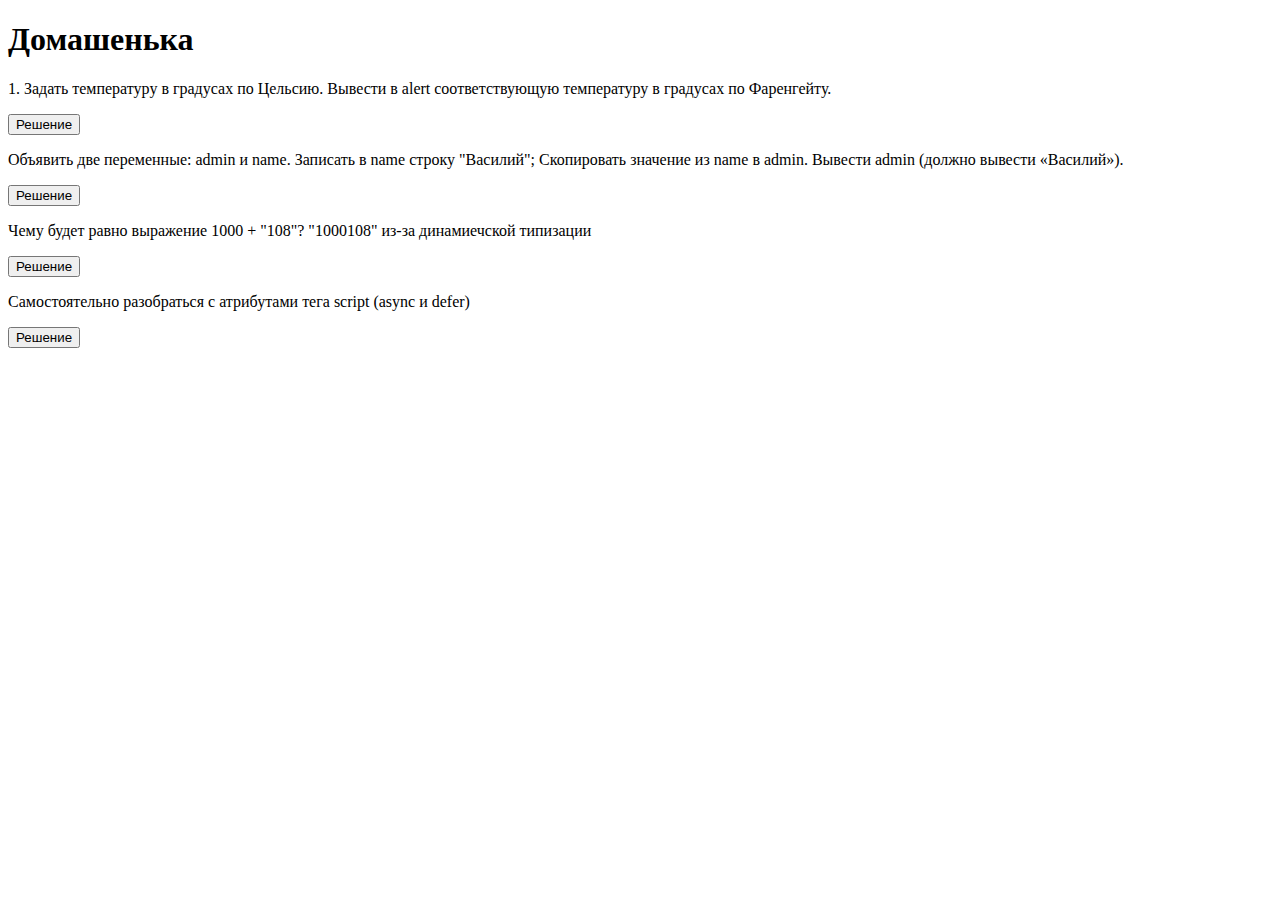
<file: public/index.html>
<!DOCTYPE html>
<html lang="en">
    <head>
        <meta charset="UTF-8">
        <meta name="viewport" content="width=device-width, initial-scale=1.0">
        <title>Домашнее задание</title>
    </head>
    <body>
        <h1>Домашенька</h1>
            <p>1. Задать температуру в градусах по Цельсию. Вывести в alert соответствующую температуру в градусах по Фаренгейту.</p>
            <button onclick="convert_temperature()">Решение</button>

            <p>Объявить две переменные: admin и name. Записать в name строку "Василий"; Скопировать значение из name в admin. Вывести admin (должно вывести «Василий»).</p>
            <button onclick="variable_swap()">Решение</button>

            <p>Чему будет равно выражение 1000 + "108"? "1000108" из-за динамиечской типизации</p>
            <button onclick="dynamic_typization()">Решение</button>

            <p>Самостоятельно разобраться с атрибутами тега script (async и defer)</p>
            <button onclick="async_vs_defer()">Решение</button>
        <script>
            function convert_temperature() {
                let temperature = prompt('Enter temperature in celsius and look in console for fahrenheit equivalent');
                console.log((9 /5) * temperature + 32);
            }

            function variable_swap() {
                let name = 'Василий', admin = '';
                admin = name;
                console.log(admin);
            }

            function dynamic_typization() {
                console.log(1000 + "108" )
            }

            function async_vs_defer() {
                console.log('оба они работают в бэкграунде, не мешая загрузке страницы. async в отличии от defer начинает загрузку всего документа сразу и выполняет скрипты по окончанию их загрузки, даже до полной загрузки изначальной страницы, если скрипт достаточно маленький или лежит в кэше. defer же загружает и выполняет все по очереди. это может быть необходимо при использовании сложных зависимостей')
            }
        </script>
    </body>
</html>
</file>
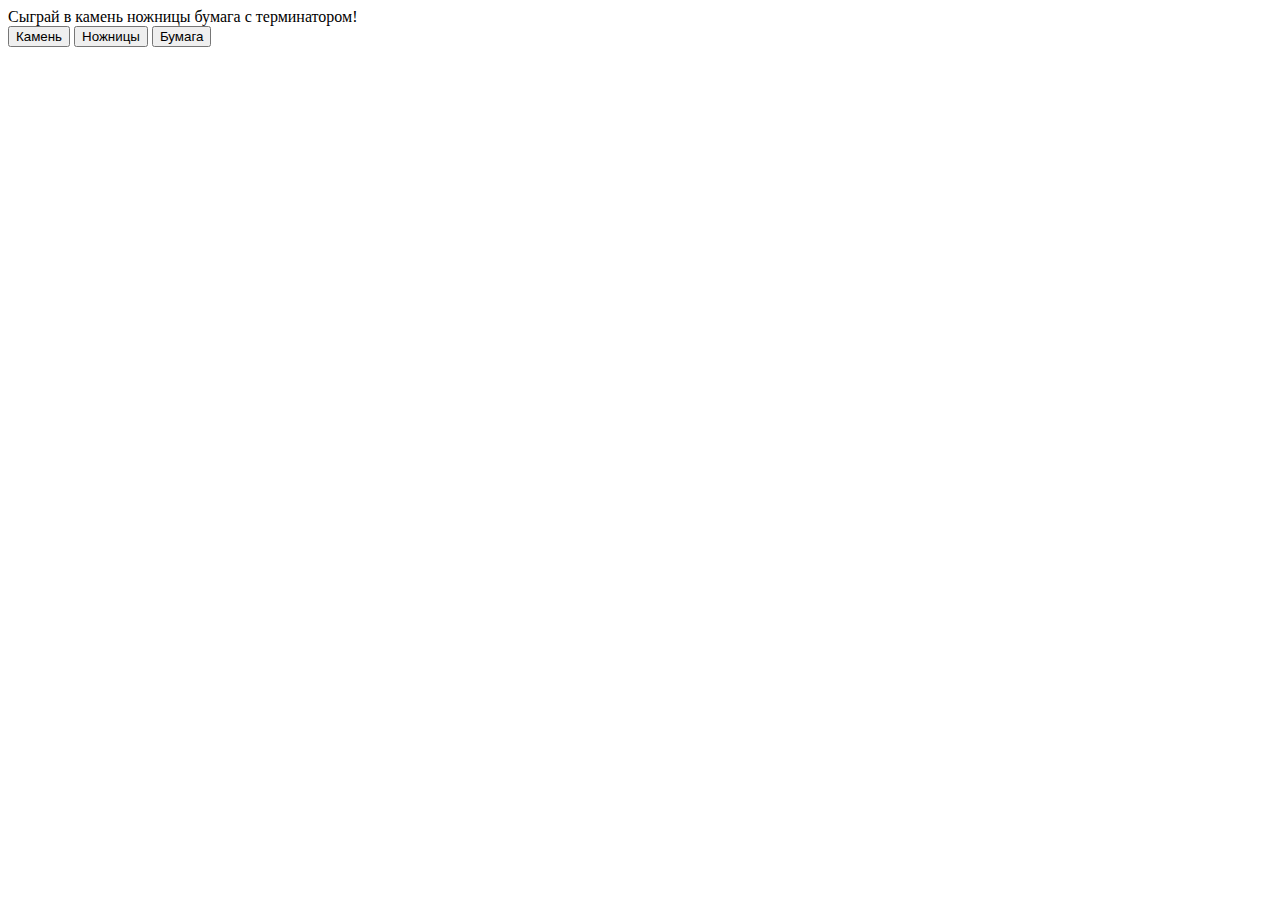
<file: public/hw2/index.html>
<!DOCTYPE html>
<html lang="en">
<head>
    <meta charset="UTF-8">
    <title>Домашенька</title>
    <div>Сыграй в камень ножницы бумага с терминатором!</div>
    <button onclick="rps_game(0)">Камень</button>
    <button onclick="rps_game(1)">Ножницы</button>
    <button onclick="rps_game(2)">Бумага</button>
    <script>
        //Почему код даёт именно такие результаты?
        function first() {
            let a = 1, b = 1, c, d;
            c = ++a;
            console.log(c);           // 2 : переменная а инкрементируется префиксно, после чего передаётся в с

            d = b++;
            console.log(d);           // 1 : переменная b инкрементируется постфиксно, после чего передаётся в d

            c = (2 + ++a);
            console.log(c);           // 5 : переменная с со значением 2 переопределеяется. переменная а префиксно
                                //     инкрементируется (результат = 3) и прибавляется к 2

            d = (2 + b++);
            console.log(d);           // 4 : переменная d со значением 2 переопределеяется. переменная b постфиксно
                                //     инкрементируется (результат 3) и прибавляется к 2
            console.log(a);           // 3 : а изначально была равна 1 и была дважды префиксно инкрементирована, из чего
                                //     получилось итоговое значение
            console.log(b);           // 3 : b изначально была равна 1 и была дважды префиксно инкрементирована, из чего
                                //     получилось итоговое значение
        }

        function second() {
            // Чему будет равен x в примере ниже?

            let a = 2;
            let x = 1 + (a *= 2);

            // переменной а устанавливатеся значение 2.
            // объявляется переменная х, где происходит математическое действие.
            // в первую очередь будут выполняться действия в скобках, то есть а будет умножена на 2 (a = a *2)
            // после этого к 1 будет прибавленое значение из скобок - 4, на выходе имеем 5
        }

        function third() {
            // Объявить две целочисленные переменные a и b и задать им произвольные начальные значения.
            // Затем написать скрипт, который работает по следующему принципу:
            //
            // если a и b положительные, вывести их разность;
            // если а и b отрицательные, вывести их произведение;
            // если а и b разных знаков, вывести их сумму; ноль можно считать положительным числом.
            let num1 = (Math.floor(Math.random())) ? Math.floor(Math.random() * 10) + 1 : -Math.floor(Math.random() * 10) + 1;
            let num2 = (Math.floor(Math.random())) ? Math.floor(Math.random() * 10) + 1 : -Math.floor(Math.random() * 10) + 1;

            if (num1 == true && num2 == true)
                console.log(num1 - num2);
            else if (num1 == false && num2 == false)
                console.log(num1 * num2);
            else
                console.log(num1 + num2);
        }

        function fourth() {
            // Присвоить переменной а значение в промежутке [0..15].
            // С помощью оператора switch организовать вывод чисел от a до 15. НЕ использовать: 1) циклы; 2) массивы
            let num = Math.floor(Math.random() * Math.floor(15) + 1);
            switch (num) {
                case 0:
                    console.log('Числа от ' + num + ' до 15:' + ' 1 2 3 4 5 6 7 8 9 10 11 12 13 14 15');
                    break;
                case 1:
                    console.log('Числа от ' + num + ' до 15:' + ' 2 3 4 5 6 7 8 9 10 11 12 13 14 15');
                    break;
                case 2:
                    console.log('Числа от ' + num + ' до 15:' + ' 3 4 5 6 7 8 9 10 11 12 13 14 15');
                    break;
                case 3:
                    console.log('Числа от ' + num + ' до 15:' + ' 4 5 6 7 8 9 10 11 12 13 14 15');
                    break;
                case 4:
                    console.log('Числа от ' + num + ' до 15:' + ' 5 6 7 8 9 10 11 12 13 14 15');
                    break;
                case 5:
                    console.log('Числа от ' + num + ' до 15:' + ' 6 7 8 9 10 11 12 13 14 15');
                    break;
                case 6:
                    console.log('Числа от ' + num + ' до 15:' + ' 7 8 9 10 11 12 13 14 15');
                   break;
                case 7:
                    console.log('Числа от ' + num + ' до 15:' + ' 8 9 10 11 12 13 14 15');
                    break;
                case 8:
                    console.log('Числа от ' + num + ' до 15:' + ' 9 10 11 12 13 14 15');
                    break;
                case 9:
                    console.log('Числа от ' + num + ' до 15:' + ' 10 11 12 13 14 15');
                    break;
                case 10:
                    console.log('Числа от ' + num + ' до 15:' + ' 11 12 13 14 15');
                    break;
                case 11:
                    console.log('Числа от ' + num + ' до 15:' + ' 12 13 14 15');
                    break;
                case 12:
                    console.log('Числа от ' + num + ' до 15:' + ' 13 14 15');
                    break;
                case 13:
                    console.log('Числа от ' + num + ' до 15:' + ' 14 15');
                    break;
                case 14:
                    console.log('Числа от ' + num + ' до 15:' + '15');
                    break;
                default:
                    console.log('В промежутке от 0 до 15, a = ' + num);
            }

        }
        
        // Реализовать 4 основные арифметические операции в виде функций с двумя параметрами. 
        // Обязательно использовать оператор return.
        function fifth_add(num1, num2) {
            return num1 + num2
        }
        function fifth_substract(num1, num2) {
            return num1 - num2
        }
        function fifth_mult(num1, num2) {
            return num1 * num2
        }
        function fifth_div(num1, num2) {
            return num1 / num2
        }
        
        function mathOperation(arg1, arg2, operation) {
            // Реализовать функцию с тремя параметрами: function mathOperation(arg1, arg2, operation),
            // где arg1, arg2 – значения аргументов, operation – строка с названием операции.
            // В зависимости от переданного значения операции выполнить одну из арифметических операций
            // (использовать функции из пункта 5) и вернуть полученное значение (использовать switch).
            switch (operation) {
                case '+':
                    return fifth_add(arg1, arg2);
                case '-':
                    return fifth_substract(arg1, arg2);
                case '*':
                    return fifth_mult(arg1, arg2);
                case '/':
                    return fifth_div(arg1, arg2);
                default:
                    return 'error: not supported operation'
            }
        }

        function null_0() {
            // 7. *Сравнить null и 0. Попробуйте объяснить результат.
            console.log(null == 0) // false

            // null - отсутствие какого-либо значения, в то время как 0 - все же integer-значение,
            // поэтому возвращается false
        }

        function function_power(val, pow) {
            // *С помощью рекурсии организовать функцию возведения числа в степень.
            // Формат: function power(val, pow), где val – заданное число, pow – степень.
            if (pow > 1)
                val *= function_power(val, --pow);
            return val;
        }


        function rps_game(human) {
            let array = ['Камень', 'Ножницы', 'Бумага'];
            let skynet = Math.floor(Math.random() * 3);
            let result = human - skynet;

            switch (result) {
                case 0:
                    console.log('Битва должна продолжаться, ничья!');
                    break;
                case 1:
                    console.log('Кожаный мешок повержен! Слава роботам!');
                    break;
                default:
                    console.log('Восстание подавлено, люди победили!');
            }
            console.log(`Человек: ${array[human]}; SkyNet: ${array[skynet]}`)
        }
    </script>
</head>
<body>

</body>
</html>
</file>
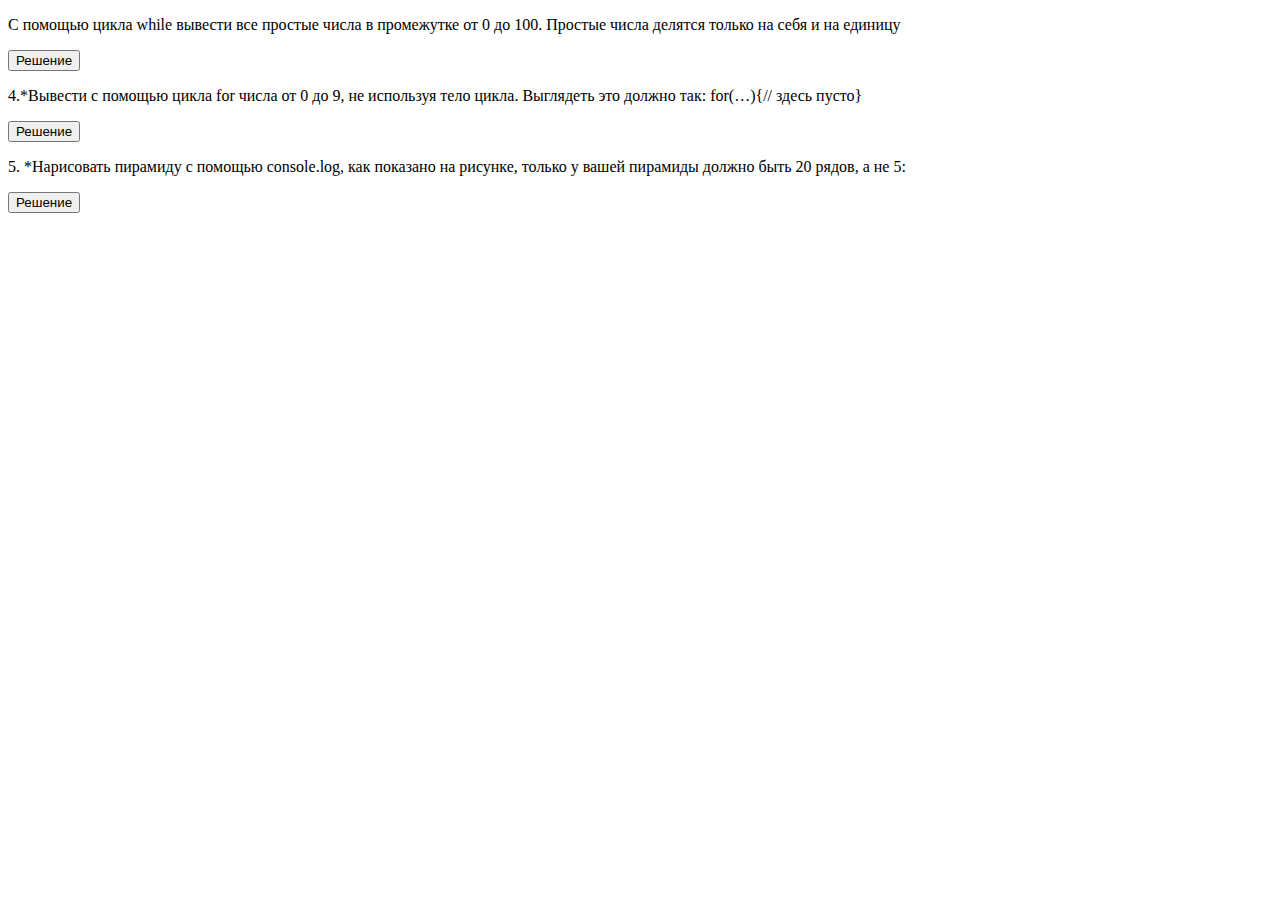
<file: public/hw3/index.html>
<!DOCTYPE html>
<html lang="en">
<head>
    <meta charset="UTF-8">
    <title>Домашенька 3</title>

        <p>С помощью цикла while вывести все простые числа в промежутке от 0 до 100.
            Простые числа делятся только на себя и на единицу</p>
        <button onclick="primeNumbers()">Решение</button>

        <p>4.*Вывести с помощью цикла for числа от 0 до 9, не используя тело цикла. Выглядеть это должно так:
            for(…){// здесь пусто}</p>
        <button onclick="forCycle()">Решение</button>

        <p>5. *Нарисовать пирамиду с помощью console.log, как показано на рисунке, только у вашей пирамиды должно быть 20 рядов, а не 5:
        </p>
        <button onclick="drawPyramid()">Решение</button>

    <script>
        function primeNumbers(){
            let num = 1;
            let limit = 100;
            let result = []

            while (num < limit) {
                if (isPrime(num) == true){
                    result.push(num)
                }
                num++;
            };
            console.log(result)
        };

        function isPrime(number) {
            let start = 2;
            let limit = Math.sqrt(number);

            if (number === 1) return true;
            while (start <= limit) {
                if (number % start++ < 1) return false;
            }
            return number > 1;
        };

        function forCycle(){
            for(i = 0; i < 10; console.log(i++)){};
        };

        function drawPyramid(){
            let levels = 5;
            let current_level = 1;

            while (current_level < levels + 1){
                let result = '';
                let tmp = current_level;
                while (tmp > 0) {
                    result += 'x';
                    tmp--;
                };
                console.log(result);
                current_level++;
            }
        }


    </script>

</head>
<body>

</body>
</html>
</file>
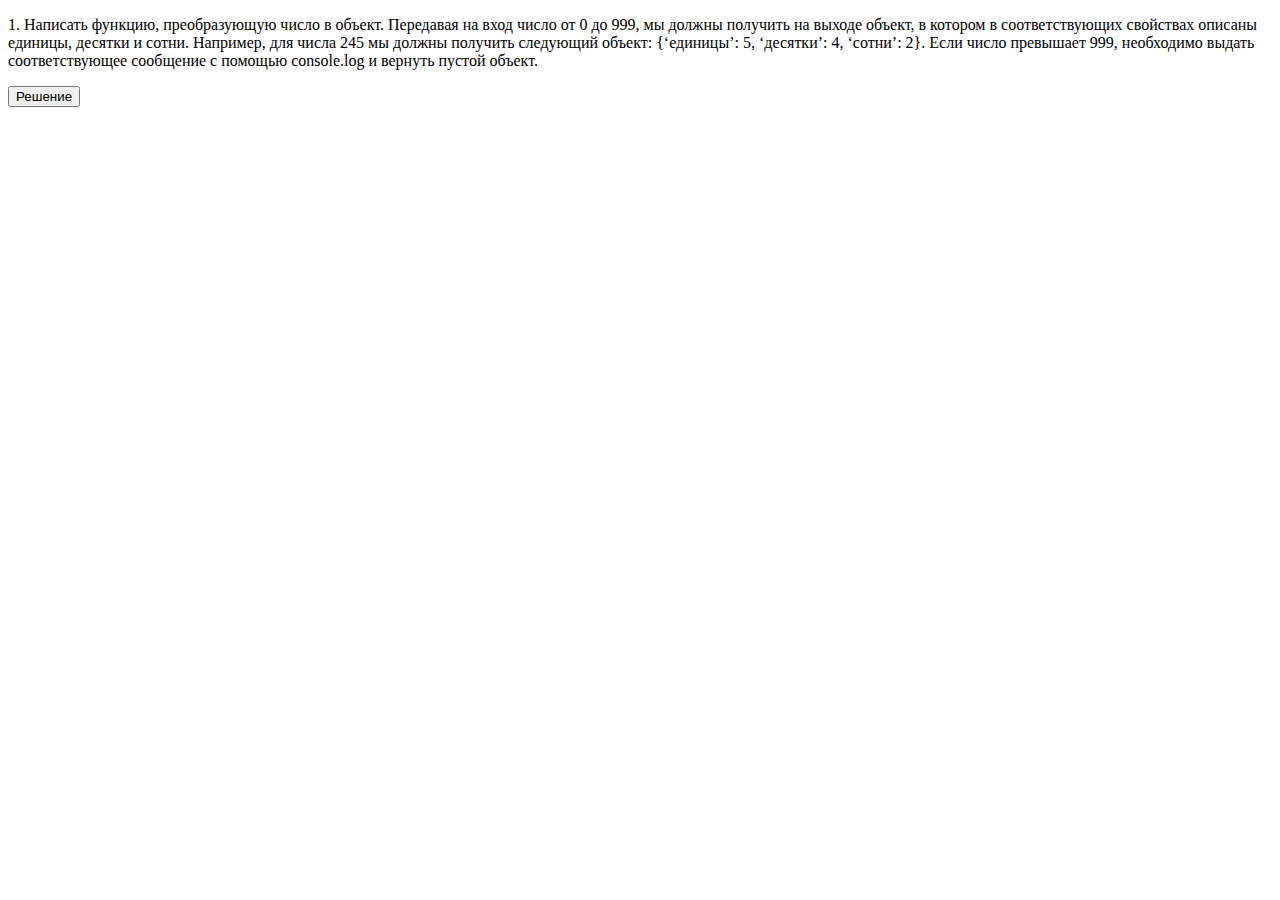
<file: public/hw4/index.html>
<!DOCTYPE html>
<html lang="en">
<head>
    <meta charset="UTF-8">
    <title>Домашенька</title>
</head>
<body>

    <p>1. Написать функцию, преобразующую число в объект. Передавая на вход число от 0 до 999, мы должны получить на выходе объект, в котором в соответствующих свойствах описаны единицы, десятки и сотни. Например, для числа 245 мы должны получить следующий объект: {‘единицы’: 5, ‘десятки’: 4, ‘сотни’: 2}. Если число превышает 999, необходимо выдать соответствующее сообщение с помощью console.log и вернуть пустой объект.</p>
    <button onclick="intToObject()">Решение</button>
    <script>
        // 1. Написать функцию, преобразующую число в объект.
        // Передавая на вход число от 0 до 999, мы должны получить на выходе объект,
        // в котором в соответствующих свойствах описаны единицы, десятки и сотни.
        // Например, для числа 245 мы должны получить следующий объект: {‘единицы’: 5, ‘десятки’: 4, ‘сотни’: 2}.
        // Если число превышает 999, необходимо выдать соответствующее сообщение с помощью console.log
        // и вернуть пустой объект.

        function intToObject() {
            let param = prompt('Enter number from 0 to 999');
            let length = param.toString().length;

            let result = {
                'hundreds': 0,
                'tens': 0,
                'singles': 0
            };

            switch (length) {
                case 1:
                    result.singles = parseInt(param);
                    break
                case 2:
                    result.singles = parseInt(param.toString().charAt(0));
                    result.tens = parseInt(param.toString().charAt(1));
                    break
                case 3:
                    result.hundreds = parseInt(param.toString().charAt(0));
                    result.tens = parseInt(param.toString().charAt(1));
                    result.singles = parseInt(param.toString().charAt(2));
                    break
                default:
                    console.log('Entered number is too big or too small')
                    break
            }
            console.log(result);
        }


        // hw2
        const products = ['Jeans', 'Shorts', 'Socks']
        const sizes = ['S', 'M', 'L', 'XL']
        const prices = [24.99, 29.99, 39.99, 42.99]
        
        function createProducts() {
            let arr = [];
            products.forEach((product, index) => {
                let id = 'product_' + index;
                arr.push(createProduct(product, sizes, prices, id))
            })
            return arr
        }

        function createProduct(item, sizes, prices, _id) {
            return {
                item, sizes, prices, _id
            }

        }

        const catalog = {
            items: [],
            init() {
                this.items = createProducts()
            },
            addToBasket(product_id) {
                this.items.forEach((item) => {
                    if (item._id === product_id)
                        return item;
                })
            }
        }

    </script>

</body>
</html>
</file>
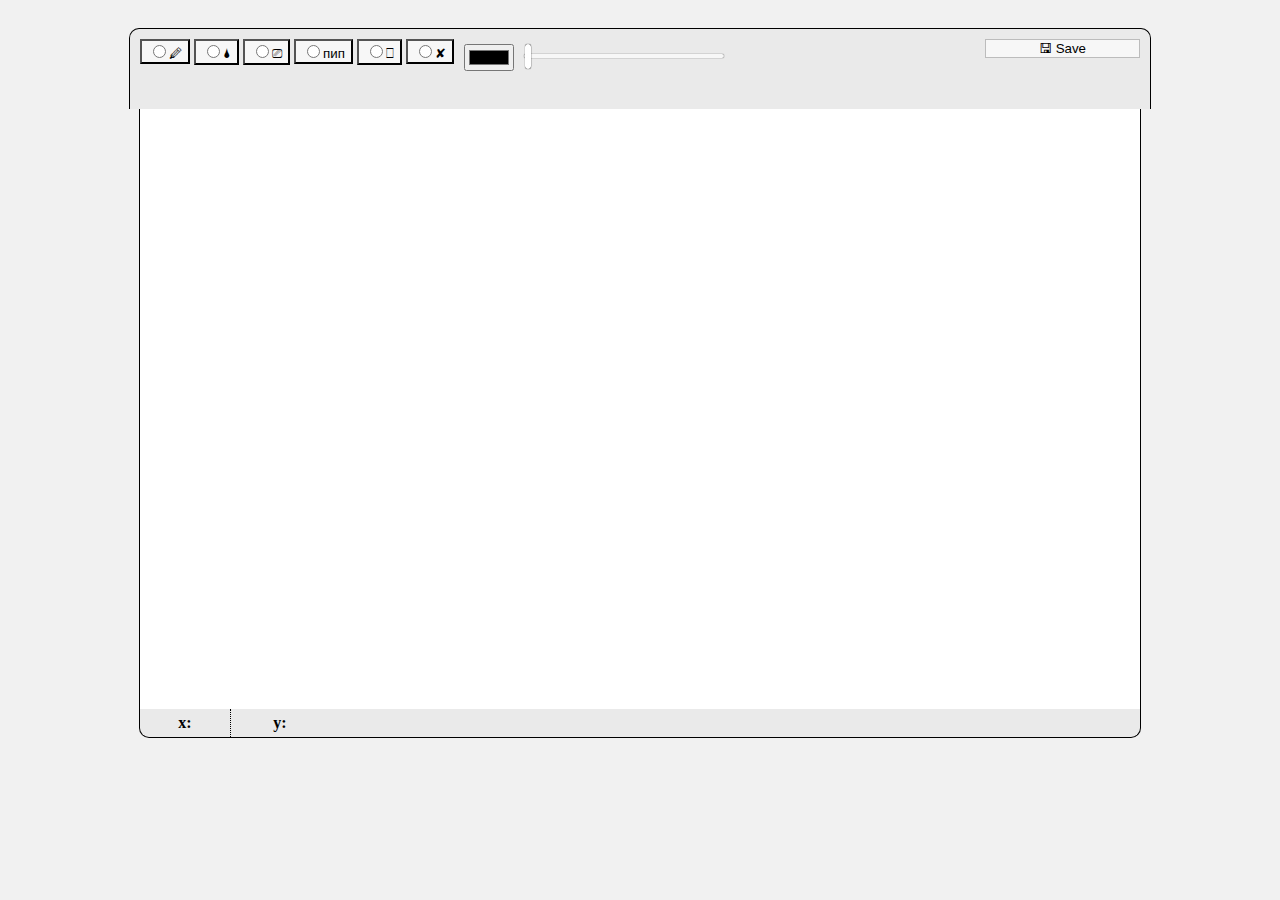
<file: public/hw7/index.html>
<!DOCTYPE html>
<html>
<head>
	<meta charset="UTF-8">
	<title>AboBE ФОТОЖАБ</title>
	<link rel="stylesheet" href="https://stackpath.bootstrapcdn.com/bootstrap/4.5.0/css/bootstrap.min.css" integrity="sha384-9aIt2nRpC12Uk9gS9baDl411NQApFmC26EwAOH8WgZl5MYYxFfc+NcPb1dKGj7Sk" crossorigin="anonymous">
	<link rel="stylesheet" href="./css/style.css">
</head>
<body>
<div class="container" id="app">
	<div class="paint">
			<div id="tools">
				<div class="btn-group btn-group-toggle" data-toggle="buttons">
					<button
						name="tool"
						class="toolButton btn btn-outline-secondary"
						data-tool='pencil'
						data-toggle="tooltip"
						data-placement="bottom"
					title="Brush"><input type="radio" name="options" id="option1" autocomplete="off">🖉</button>
					<button
						name="tool"
						class="toolButton btn btn-outline-secondary"
						data-tool='fill'
						data-toggle="tooltip"
						data-placement="bottom"
					title="Fill All"><input type="radio" name="options" id="option1" autocomplete="off">🌢</button>
					<button
						name="tool"
						class="toolButton btn btn-outline-secondary"
						data-tool='eraser'
						data-toggle="tooltip"
						data-placement="bottom"
					title="Eraser"><input type="radio" name="options" id="option1" autocomplete="off">⎚</button>
					<button
						name="tool"
						class="toolButton btn btn-outline-secondary"
						data-tool='eyeDropper'
						data-toggle="tooltip"
						data-placement="bottom"
					title="Eraser"><input type="radio" name="options" id="option1" autocomplete="off">пип</button>
					<button
						name="tool"
						class="toolButton btn btn-outline-secondary"
						data-tool='square'
						data-toggle="tooltip"
						data-placement="bottom"
					title="Square"><input type="radio" name="options" id="option1" autocomplete="off">⎕</button>
					<button
						name="tool"
						class="toolButton btn btn-outline-secondary"
						data-tool='clear'
						data-toggle="tooltip"
						data-placement="bottom"
					title="Clear"><input type="radio" name="options" id="option1" autocomplete="off">✘</button>
				</div>

				<div class="color">
					<input type="color" name="tool-input" data-tool="Color">
				</div>
				<div class="size">
					<input name="tool-input" data-tool="BrushSize" min="1" max="100" value="0" type="range">
				</div>

				<div class="saveImg">
					<button class="btn btn-light" id='saveImg' name="save">🖫 Save</button>
				</div>
			</div>
		</div>
	<div class="canv">
		<canvas id="canv" width="1000" height="600"></canvas>
	</div>
	<div class="tools">
		<div id="coordinates">
			<p id="x"><b>x: </b> <span id="xCoord"></span></p>
			<p id="y"><b>y: </b> <span id="yCoord"></span></p>
		</div>
	</div>
</div>


<script src="https://code.jquery.com/jquery-3.5.1.slim.min.js" integrity="sha384-DfXdz2htPH0lsSSs5nCTpuj/zy4C+OGpamoFVy38MVBnE+IbbVYUew+OrCXaRkfj" crossorigin="anonymous"></script>
<script src="https://cdn.jsdelivr.net/npm/popper.js@1.16.0/dist/umd/popper.min.js" integrity="sha384-Q6E9RHvbIyZFJoft+2mJbHaEWldlvI9IOYy5n3zV9zzTtmI3UksdQRVvoxMfooAo" crossorigin="anonymous"></script>
<script src="https://stackpath.bootstrapcdn.com/bootstrap/4.5.0/js/bootstrap.min.js" integrity="sha384-OgVRvuATP1z7JjHLkuOU7Xw704+h835Lr+6QL9UvYjZE3Ipu6Tp75j7Bh/kR0JKI" crossorigin="anonymous"></script>
<script src="./js/app.js"></script>

</body>
</html>
</file>
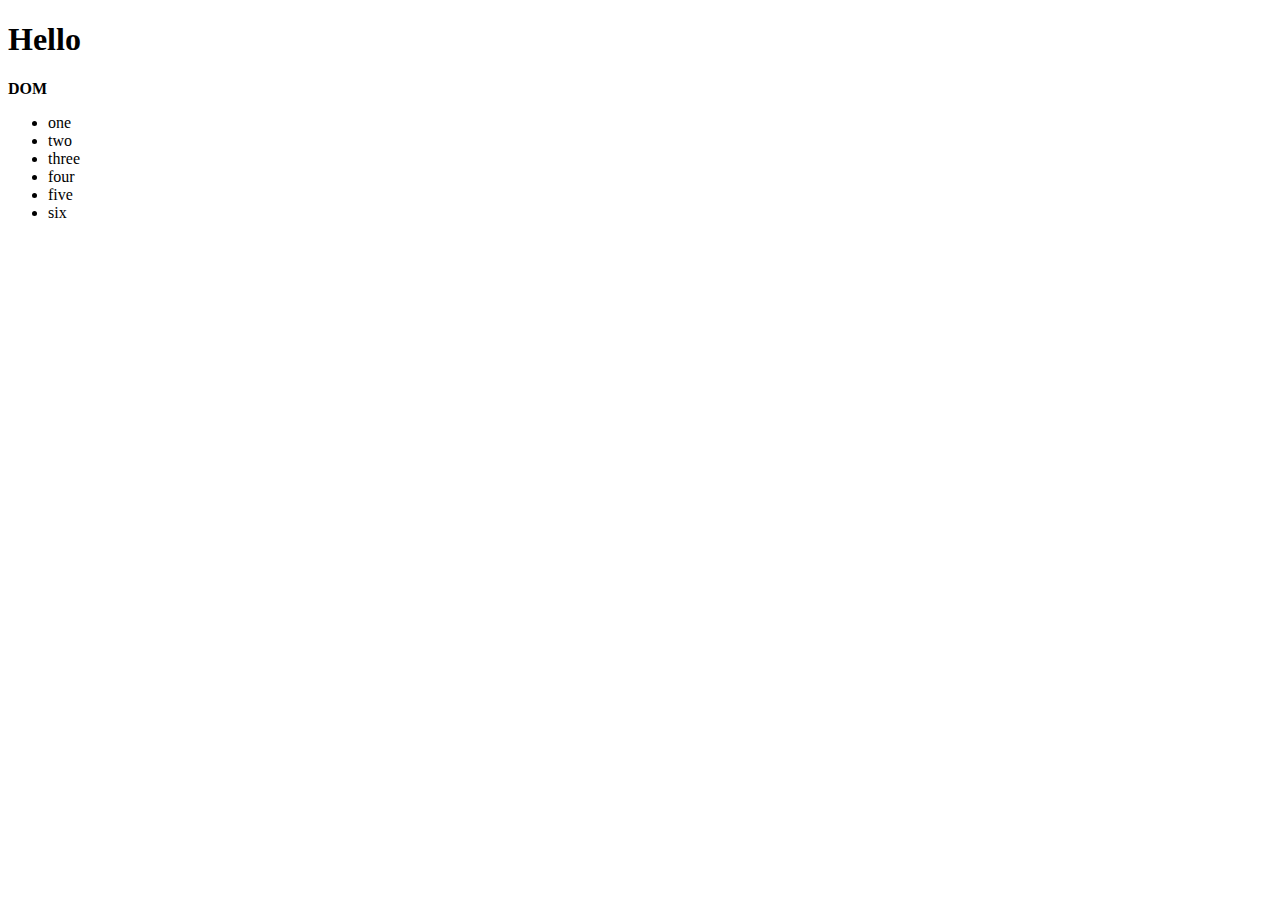
<file: public/hw5/public/dom.html>
<!DOCTYPE html>
<html lang="en">
<head>
    <meta charset="UTF-8">
    <title>Title</title>
</head>
<body>
    <h1>Hello</h1>
    <strong>DOM</strong>

    <ul id="test-ul">
        <li class="test">one</li>
        <li class="test">two</li>
        <li class="test">three</li>
    </ul>
<script>
    let ul = document.querySelector('#test-ul')
    // let newLi = document.createElement('li')
    //
    // newLi.innerHTML = 'four';
    // newLi.classList.add('test');
    //
    // ul.appendChild(newLi);
    //
    // function createNew(tag, nClass, innerText) {
    //     let obj = document.createElement(tag)
    //
    //     obj.innerHTML = innerText;
    //     obj.classList.add(nClass);
    //
    //     return obj
    // }
    //
    // ul.appendChild(createNew('li', 'test', 'five'))

    function createNew(tag, innerText, nClass) {
        return `<${tag} class=<"${nClass}">${innerText}</${tag}>`
    }

    ul.innerHTML += createNew('li', 'four', 'text');
    ul.innerHTML += createNew('li', 'five', 'text');
    ul.innerHTML += createNew('li', 'six', 'text');
</script>
</body>
</html>
</file>
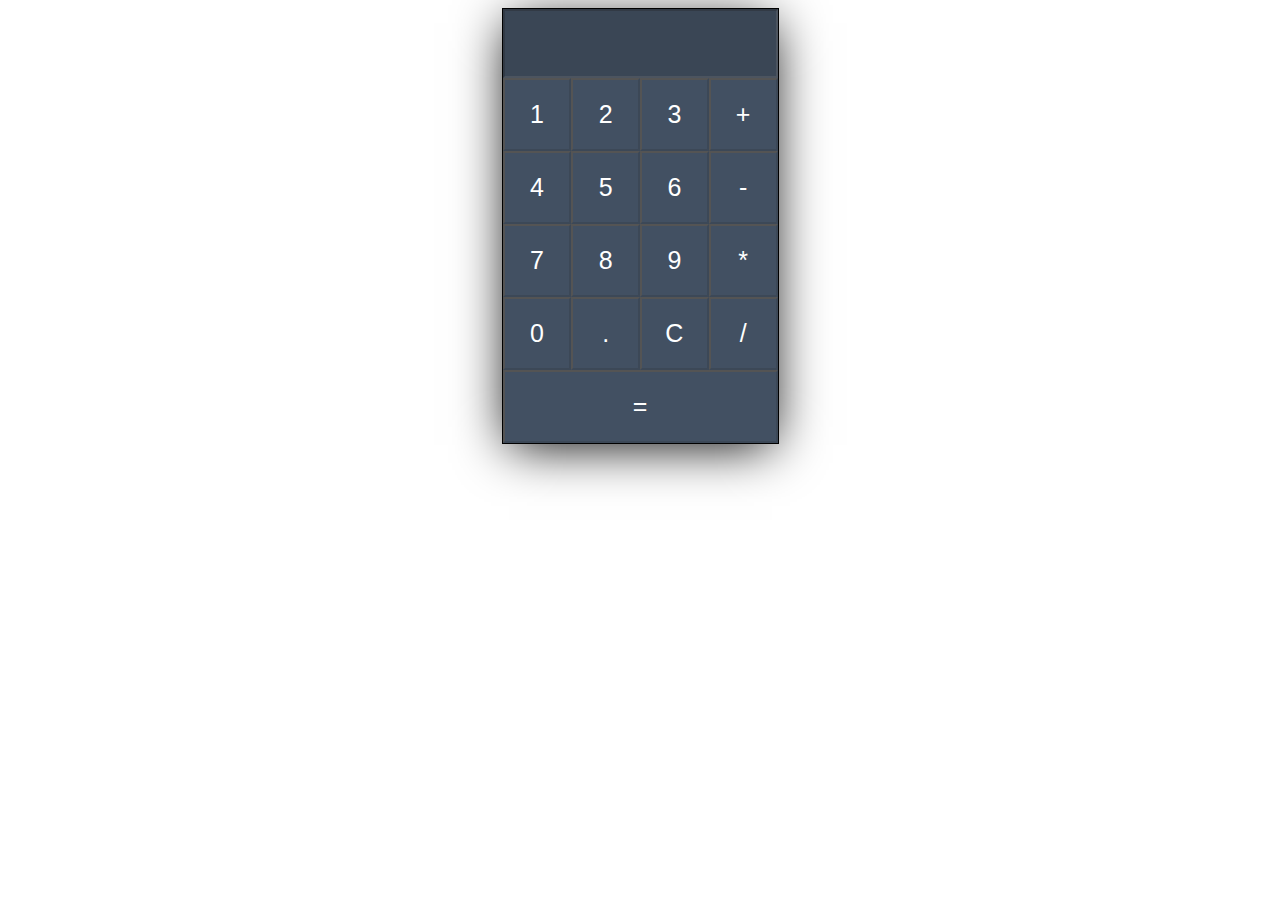
<file: public/hw6/calculator/calc.html>
<!DOCTYPE html>
<html lang="en">
<head>
    <meta charset="UTF-8">
    <title>Домашенька</title>
    <link rel="stylesheet" type="text/css" href="calc.css">
</head>
<body>
    <div id="app">
        <div class="calc-body">
            <input type="text" id="result" disabled>
            <br>
            <div class="calc-button-row" style="width: 100%">
                <button class="button" name="num" data-value="1">1</button>
                <button class="button" name="num" data-value="2">2</button>
                <button class="button" name="num" data-value="3">3</button>
                <button class="button" name="op" data-value="plus">+</button>
            </div>
            <div>
                <button class="button" name="num" data-value="4">4</button>
                <button class="button" name="num" data-value="5">5</button>
                <button class="button" name="num" data-value="6">6</button>
                <button class="button" name="op" data-value="minus">-</button>
            </div>
            <div>
                <button class="button" name="num" data-value="7">7</button>
                <button class="button" name="num" data-value="8">8</button>
                <button class="button" name="num" data-value="9">9</button>
                <button class="button" name="op" data-value="multiply">*</button>
            </div>
            <div>
                <button class="button" name="num" data-value="0">0</button>
                <button class="button" name="num" data-value=".">.</button>
                <button class="button" name="cls" data-value="cls">C</button>
                <button class="button" name="op" data-value="divide">/</button>
            </div>
            <div>
                <button class="button-res" name="res">=</button>
            </div>
        </div>
    </div>
    <script>
        let calculator = {
            cont: document.querySelector('#app'),
            input: document.querySelector('#result'),
            op: '',
            a: 0,
            b: 0,
            _init() {
                this.cont.addEventListener('click', evt => {
                    switch (evt.target.name) {
                        case 'num':
                            this.input.value += evt.target.dataset.value;
                            break
                        case 'op':
                            this.action(evt.target.dataset.value);
                            break
                        case 'res':
                            this.result();
                            break
                        case 'cls':
                            this.a = 0;
                            this.b = 0;
                            this.op = '';
                            this.input.value = '';
                            break
                    }
                })
            },
            action(op) {
                this.a = +this.input.value;
                this.input.value = '';
                this.op = op;
            },
            result() {
                this.b = +this.input.value;
                switch (this.op) {
                    case 'plus':
                        result = this.a + this.b;
                        break
                    case 'minus':
                        result = this.a - this.b;
                        break
                    case 'multiply':
                        result = this.a * this.b;
                        break
                    case 'divide':
                        result = this.a / this.b;
                        break
                };
                this.input.value = result
            }
        }
        calculator._init()
    </script>
</body>
</html>
</file>
<file: public/hw7/css/style.css>
html, body{
	padding: 10px;
	background-color: #f1f1f1;
}
#container{
	width: 100%;
}

.canv {
	background-color: white;
	margin: 0 auto;
	width: 1000px;
	height: 600px;
	border-left: 1px solid;
	border-right: 1px solid;
}
.color, .size{
	float: left;
	margin-left: 10px;
}
.color{
	margin-top: 5px;
}
.size{
	width: 200px;
	height: 38px;
}
.tools{
	width: 1000px;
	margin: 0 auto;
	background-color: #eaeaea;
	border-left: 1px solid;
	border-bottom: 1px solid;
	border-right: 1px solid;
	border-bottom-left-radius: 10px;
	border-bottom-right-radius: 10px;
}
.paint{
	width: 1000px;
	height: 60px;
	margin: 0 auto;
	background-color: #eaeaea;
	padding: 10px;
	border-left: 1px solid;
	border-top: 1px solid;
	border-right: 1px solid;
	border-top-left-radius: 10px;
	border-top-right-radius: 10px;

}
.btn-group{
	float: left;
}
.btn{
	background-color: #f7f7f7;
}
.btn-light{
	border: 1px #bcbcbc solid;
}
.btn-light:hover{
	border: 1px #323232 solid;
}
#x, #y{
	display: inline-block;
	width: 80px;
	margin: 0 auto;
	padding: 5px;
	text-align: center;
}
#x{
	border-right: 1px dotted;
}
.coordinates{
	width: 170px;
	margin: 0 auto;
}
.saveImg{
	float: right;
	width: 155px;
}
#saveImg{
	width: 155px;
}


/*СТИЛИ INPUT*/

input[type=range] {
  -webkit-appearance: none;
  width: 100%;
  margin: 15px 0;
}
input[type=range]:focus {
  outline: none;
}
input[type=range]::-webkit-slider-runnable-track {
  width: 100%;
  height: 4px;
  cursor: pointer;
  box-shadow: 0px 0px 1px #000000, 0px 0px 0px #0d0d0d;
  background: #f7f7f7;
  border-radius: 1.9px;
  border: 1px solid rgba(0, 0, 0, 0);
}
input[type=range]::-webkit-slider-thumb {
  box-shadow: 0.1px 0.1px 1px #000000, 0px 0px 0.1px #0d0d0d;
  border: 0px solid rgba(50, 50, 50, 0);
  height: 25px;
  width: 6px;
  border-radius: 3px;
  background: #ffffff;
  cursor: pointer;
  -webkit-appearance: none;
  margin-top: -11.5px;
}
input[type=range]:focus::-webkit-slider-runnable-track {
  background: #fafafa;
}
input[type=range]::-moz-range-track {
  width: 100%;
  height: 4px;
  cursor: pointer;
  box-shadow: 0px 0px 1px #000000, 0px 0px 0px #0d0d0d;
  background: #f7f7f7;
  border-radius: 1.9px;
  border: 1px solid rgba(0, 0, 0, 0);
}
input[type=range]::-moz-range-thumb {
  box-shadow: 0.1px 0.1px 1px #000000, 0px 0px 0.1px #0d0d0d;
  border: 0px solid rgba(50, 50, 50, 0);
  height: 25px;
  width: 6px;
  border-radius: 3px;
  background: #ffffff;
  cursor: pointer;
}
input[type=range]::-ms-track {
  width: 100%;
  height: 4px;
  cursor: pointer;
  background: transparent;
  border-color: transparent;
  color: transparent;
}
input[type=range]::-ms-fill-lower {
  background: #f4f4f4;
  border: 1px solid rgba(0, 0, 0, 0);
  border-radius: 3.8px;
  box-shadow: 0px 0px 1px #000000, 0px 0px 0px #0d0d0d;
}
input[type=range]::-ms-fill-upper {
  background: #f7f7f7;
  border: 1px solid rgba(0, 0, 0, 0);
  border-radius: 3.8px;
  box-shadow: 0px 0px 1px #000000, 0px 0px 0px #0d0d0d;
}
input[type=range]::-ms-thumb {
  box-shadow: 0.1px 0.1px 1px #000000, 0px 0px 0.1px #0d0d0d;
  border: 0px solid rgba(50, 50, 50, 0);
  height: 25px;
  width: 6px;
  border-radius: 3px;
  background: #ffffff;
  cursor: pointer;
  height: 4px;
}
input[type=range]:focus::-ms-fill-lower {
  background: #f7f7f7;
}
input[type=range]:focus::-ms-fill-upper {
  background: #fafafa;
}

input[type=range] {
  -webkit-appearance: none;
  width: 100%;
  margin: 15px 0;
}
input[type=range]:focus {
  outline: none;
}
input[type=range]::-webkit-slider-runnable-track {
  width: 100%;
  height: 4px;
  cursor: pointer;
  box-shadow: 0px 0px 1px #000000, 0px 0px 0px #0d0d0d;
  background: #f7f7f7;
  border-radius: 1.9px;
  border: 1px solid rgba(0, 0, 0, 0);
}
input[type=range]::-webkit-slider-thumb {
  box-shadow: 0.1px 0.1px 1px #000000, 0px 0px 0.1px #0d0d0d;
  border: 0px solid rgba(50, 50, 50, 0);
  height: 25px;
  width: 6px;
  border-radius: 3px;
  background: #ffffff;
  cursor: pointer;
  -webkit-appearance: none;
  margin-top: -11.5px;
}
input[type=range]:focus::-webkit-slider-runnable-track {
  background: #fafafa;
}
input[type=range]::-moz-range-track {
  width: 100%;
  height: 4px;
  cursor: pointer;
  box-shadow: 0px 0px 1px #000000, 0px 0px 0px #0d0d0d;
  background: #f7f7f7;
  border-radius: 1.9px;
  border: 1px solid rgba(0, 0, 0, 0);
}
input[type=range]::-moz-range-thumb {
  box-shadow: 0.1px 0.1px 1px #000000, 0px 0px 0.1px #0d0d0d;
  border: 0px solid rgba(50, 50, 50, 0);
  height: 25px;
  width: 6px;
  border-radius: 3px;
  background: #ffffff;
  cursor: pointer;
}
input[type=range]::-ms-track {
  width: 100%;
  height: 4px;
  cursor: pointer;
  background: transparent;
  border-color: transparent;
  color: transparent;
}
input[type=range]::-ms-fill-lower {
  background: #f4f4f4;
  border: 1px solid rgba(0, 0, 0, 0);
  border-radius: 3.8px;
  box-shadow: 0px 0px 1px #000000, 0px 0px 0px #0d0d0d;
}
input[type=range]::-ms-fill-upper {
  background: #f7f7f7;
  border: 1px solid rgba(0, 0, 0, 0);
  border-radius: 3.8px;
  box-shadow: 0px 0px 1px #000000, 0px 0px 0px #0d0d0d;
}
input[type=range]::-ms-thumb {
  box-shadow: 0.1px 0.1px 1px #000000, 0px 0px 0.1px #0d0d0d;
  border: 0px solid rgba(50, 50, 50, 0);
  height: 25px;
  width: 6px;
  border-radius: 3px;
  background: #ffffff;
  cursor: pointer;
  height: 4px;
}
input[type=range]:focus::-ms-fill-lower {
  background: #f7f7f7;
}
input[type=range]:focus::-ms-fill-upper {
  background: #fafafa;
}
</file>
<file: public/hw6/calculator/calc.css>
.app {
    width: 400px;
    margin: auto;
}

.calc-body {
    width: 275px;
    margin: auto;
    min-height: 400px;
    border: solid 1px;
    box-shadow: 0 8px 50px -7px black;
}

.button {
    width: 25%;
    background: #425062;
    color: #fff;
    padding: 20px;
    display: inline-block;
    font-size: 25px;
    text-align: center;
    vertical-align: middle;
    margin-right: -4px;
    border-right: solid 2px #3C4857;
    border-bottom: solid 2px #3C4857;
}

.button-res {
    width: 100%;
    background: #425062;
    color: #fff;
    padding: 20px;
    display: inline-block;
    font-size: 25px;
    text-align: center;
    vertical-align: middle;
    margin-right: -4px;
    border-right: solid 2px #3C4857;
    border-bottom: solid 2px #3C4857;
}

input[type=text]  {
    background: #3A4655;
    font-size: 25px;
    text-align: center;
    vertical-align: middle;
    color: #fff;
    width: 231px;
    height: 25px;
    padding: 20px;
}
</file>
